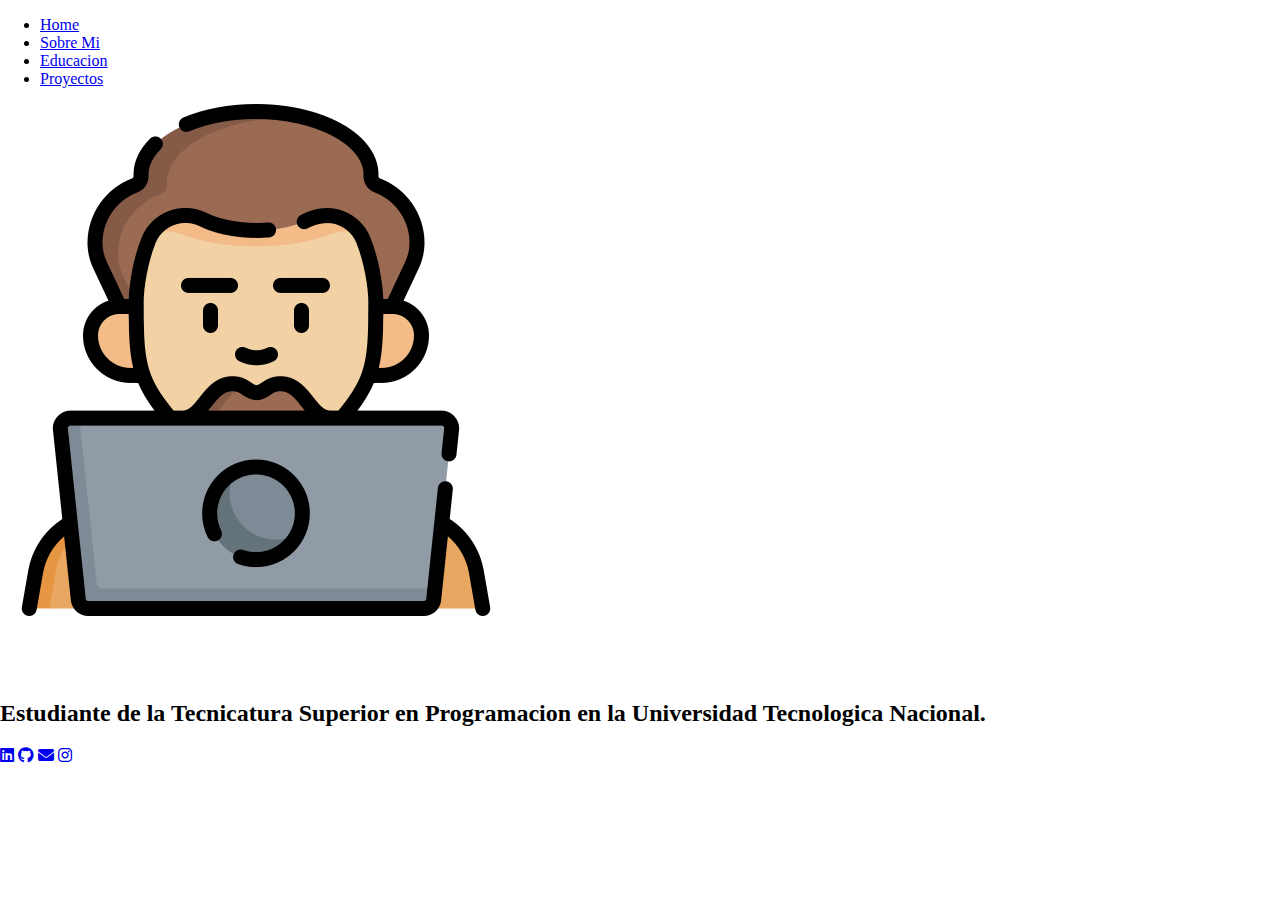
<file: index.html>
<!DOCTYPE html>
<html lang="en">
<head>
    <meta charset="UTF-8">
    <meta name="viewport" content="width=device-width, initial-scale=1.0">
    <link rel="stylesheet" href="estilos.css">
    <link rel="preconnect" href="https://fonts.googleapis.com">
    <link rel="preconnect" href="https://fonts.gstatic.com" crossorigin>
    <link href="https://fonts.googleapis.com/css2?family=Poppins:wght@300;400;600&display=swap" rel="stylesheet">
    <link rel="stylesheet" href="https://cdnjs.cloudflare.com/ajax/libs/font-awesome/6.7.2/css/all.min.css" integrity="sha512-Evv84Mr4kqVGRNSgIGL/F/aIDqQb7xQ2vcrdIwxfjThSH8CSR7PBEakCr51Ck+w+/U6swU2Im1vVX0SVk9ABhg==" crossorigin="anonymous" referrerpolicy="no-referrer" />
    <title>Portafolio</title>
</head>
<body>
    <div class="header-container">
        <header class="header">
            <nav id="nav">
                <ul>
                    <li><a href="index.html">Home</a></li>
                    <li><a href="Sobremi.html">Sobre Mi</a></li>
                    <li><a href="Educacion.html">Educacion</a></li>
                    <li><a href="Proyectos.html">Proyectos</a></li>
                </ul>
            </nav>
        </header>
    </div>
    <!--Seccion-->
    <section id="inicio" class="inicio">
        <div class="contenido-banner">
            <div class="contenedor-img">
                <img src="./img/3770431.png" alt="">  
            </div>
            <h1><span style="color: white;">Alejo Diaz Allendez</span></h1>
            <h2>Estudiante de la Tecnicatura Superior en Programacion en la Universidad Tecnologica Nacional.
            </h2>
            <div class="redes">
                <a href="https://www.linkedin.com/in/alejo-diaz-allendez/" target="_blank"><i class="fa-brands fa-linkedin"></i></a>
                <a href="https://github.com/ADAllendez"target="_blank"><i class="fa-brands fa-github"></i></a>
                <a href="https://mail.google.com/mail/u/0/#inbox?compose=new" target="_blank"><i class="fa-solid fa-envelope"></i></a>
                <a href="https://www.instagram.com/diiazalejo/"target="_blank"><i class="fa-brands fa-instagram"></i></a>
            </div>
        </div>
    </section>
</body>
</html>
</file>
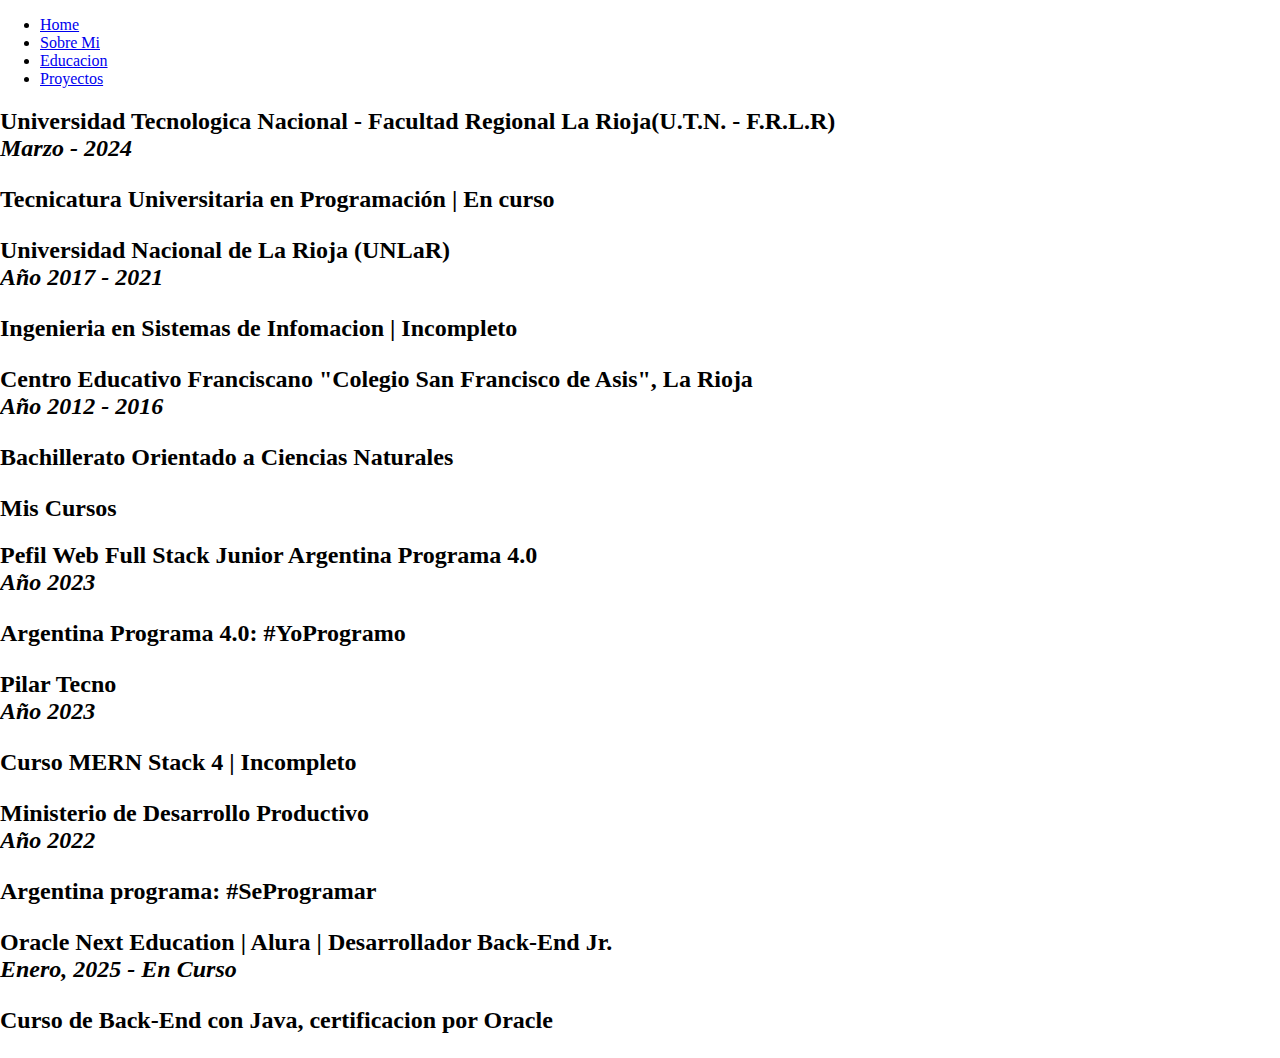
<file: Educacion.html>
<!DOCTYPE html>
<html lang="en">
<head>
    <meta charset="UTF-8">
    <meta name="viewport" content="width=device-width, initial-scale=1.0">
    <link rel="stylesheet" href="./estilos.css">
    <link rel="preconnect" href="https://fonts.googleapis.com">
    <link rel="preconnect" href="https://fonts.gstatic.com" crossorigin>
    <link href="https://fonts.googleapis.com/css2?family=Poppins:wght@300;400;600&display=swap" rel="stylesheet">
    <title>Educacion</title>
</head>
<body>
    <div class="header-container">
        <header class="header">
            <nav id="nav">
                <ul>
                    <li><a href="Home.html">Home</a></li>
                    <li><a href="Sobremi.html">Sobre Mi</a></li>
                    <li><a href="Educacion.html">Educacion</a></li>
                    <li><a href="Proyectos.html">Proyectos</a></li>
                </ul>
            </nav>
        </header>
        <section id="inicio" class="inicio">
            <div class="contenido-educacion">
                <h2 class="educacion">
                    Universidad Tecnologica Nacional - Facultad Regional La Rioja(U.T.N. - F.R.L.R)
                    <br>
                    <i>Marzo - 2024</i>
                    <br>
                    <p class="educacion-sub">Tecnicatura Universitaria en Programación | En curso</p>
                </h2>
                <h2 class="educacion">
                    Universidad Nacional de La Rioja (UNLaR)
                    <br>
                    <i>Año 2017 - 2021</i>
                    <br>
                    <p class="educacion-sub">Ingenieria en Sistemas de Infomacion | Incompleto</p>
                </h2>
                <h2 class="educacion">
                    Centro Educativo Franciscano "Colegio San Francisco de Asis", La Rioja
                    <br>
                    <i>Año 2012 - 2016</i>
                    <br>
                    <p class="educacion-sub">Bachillerato Orientado a Ciencias Naturales</p>
                </h2>
            </div>
            <h2 class="titulo-skills">Mis Cursos</h2> 
            <div class="contenido-cursos">
                <h2 class="curso">
                        Pefil Web Full Stack Junior Argentina Programa 4.0
                        <br>
                        <i>Año 2023</i>
                        
                        <p class="educacion-curso">Argentina Programa 4.0: #YoProgramo</p>
                </h2>
                <h2 class="curso">
                        Pilar Tecno
                        <br>
                        <i>Año 2023</i>
                        
                        <p class="educacion-curso">Curso MERN Stack 4 | Incompleto</p>
                </h2>
                <h2 class="curso">
                        Ministerio de Desarrollo Productivo
                        <br>
                        <i>Año 2022</i>
                        
                        <p class="educacion-curso">Argentina programa: #SeProgramar</p>
                </h2>
                <h2 class="curso">
                        Oracle Next Education | Alura | Desarrollador Back-End Jr.
                        <br>
                        <i>Enero, 2025 - En Curso</i>
                        
                        <p class="educacion-curso">
                            Curso de Back-End con Java, certificacion por Oracle
                        </p>
                </h2>
            </div>
        </section>

</body>
</html>
</file>
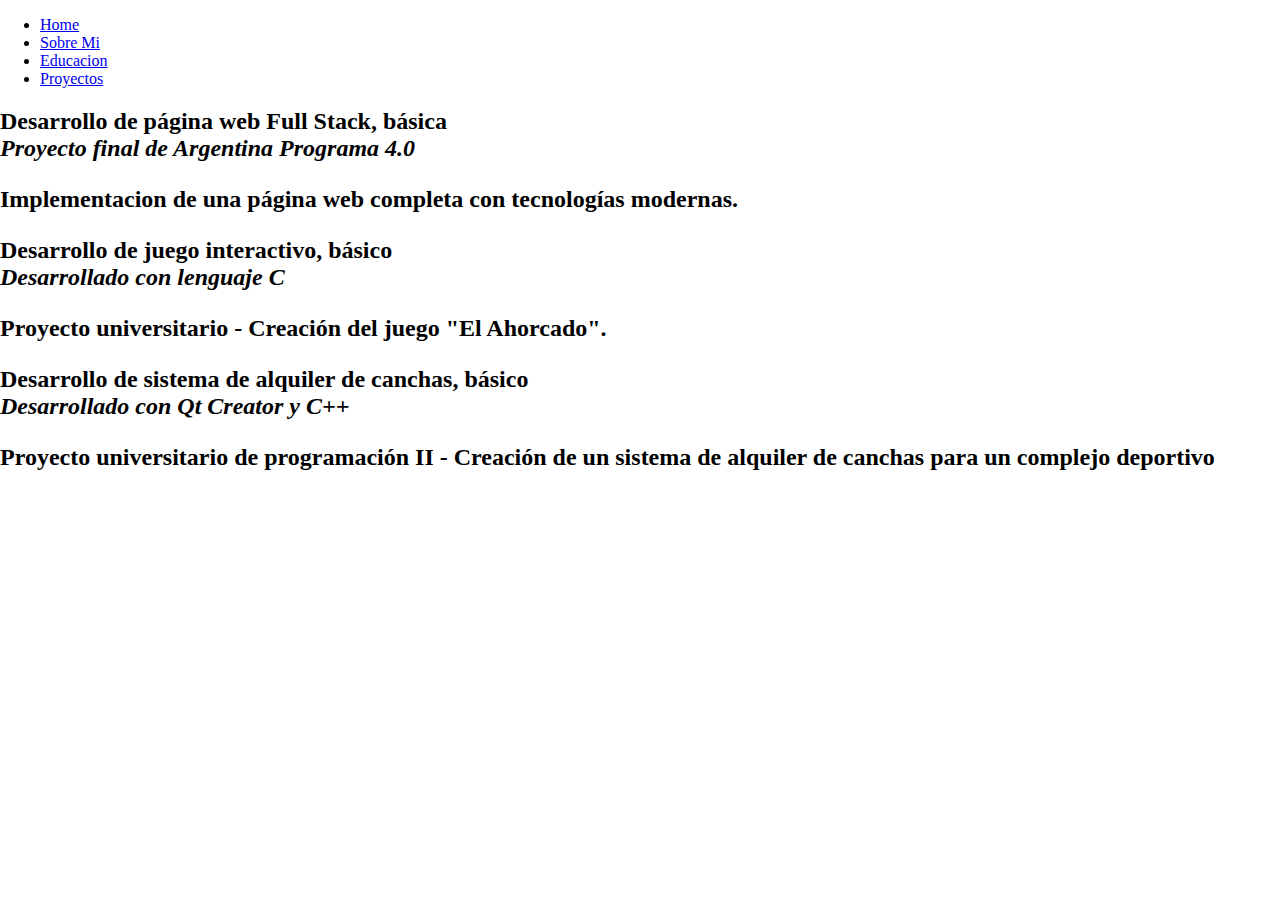
<file: Proyectos.html>
<!DOCTYPE html>
<html lang="en">
<head>
    <meta charset="UTF-8">
    <meta name="viewport" content="width=device-width, initial-scale=1.0">
    <link rel="stylesheet" href="./estilos.css">
    <link rel="preconnect" href="https://fonts.googleapis.com">
    <link rel="preconnect" href="https://fonts.gstatic.com" crossorigin>
    <link href="https://fonts.googleapis.com/css2?family=Poppins:wght@300;400;600&display=swap" rel="stylesheet">
    <title>Proyectos</title>
</head>
<body>
    <div class="header-container">
        <header class="header">
            <nav id="nav">
                <ul>
                    <li><a href="index.html">Home</a></li>
                    <li><a href="Sobremi.html">Sobre Mi</a></li>
                    <li><a href="Educacion.html">Educacion</a></li>
                    <li><a href="Proyectos.html">Proyectos</a></li>
                </ul>
            </nav>
        </header>
    </div>
    <section id="inicio" class="inicio">
        <div class="contenido-proyectos">
            <h2 class="proyecto">
                Desarrollo de página web Full Stack, básica
                <br>
                <i>Proyecto final de Argentina Programa 4.0</i>
                <br>
                <p class="proyecto-sub">Implementacion de una página web completa con tecnologías modernas.</p>
            </h2>
            <h2 class="proyecto">
                Desarrollo de juego interactivo, básico
                <br>
                <i>Desarrollado con lenguaje C</i>
                <br>
                <p class="proyecto-sub">Proyecto universitario - Creación del juego "El Ahorcado".</p>
            </h2>
            <h2 class="proyecto">
                Desarrollo de sistema de alquiler de canchas, básico
                <br>
                <i>Desarrollado con Qt Creator y C++</i>
                <br>
                <p class="proyecto-sub">Proyecto universitario de programación II - Creación de un sistema de alquiler de canchas para un complejo deportivo</p>
            </h2>
        </div>
    </section>
    
</body>
</html>
</file>
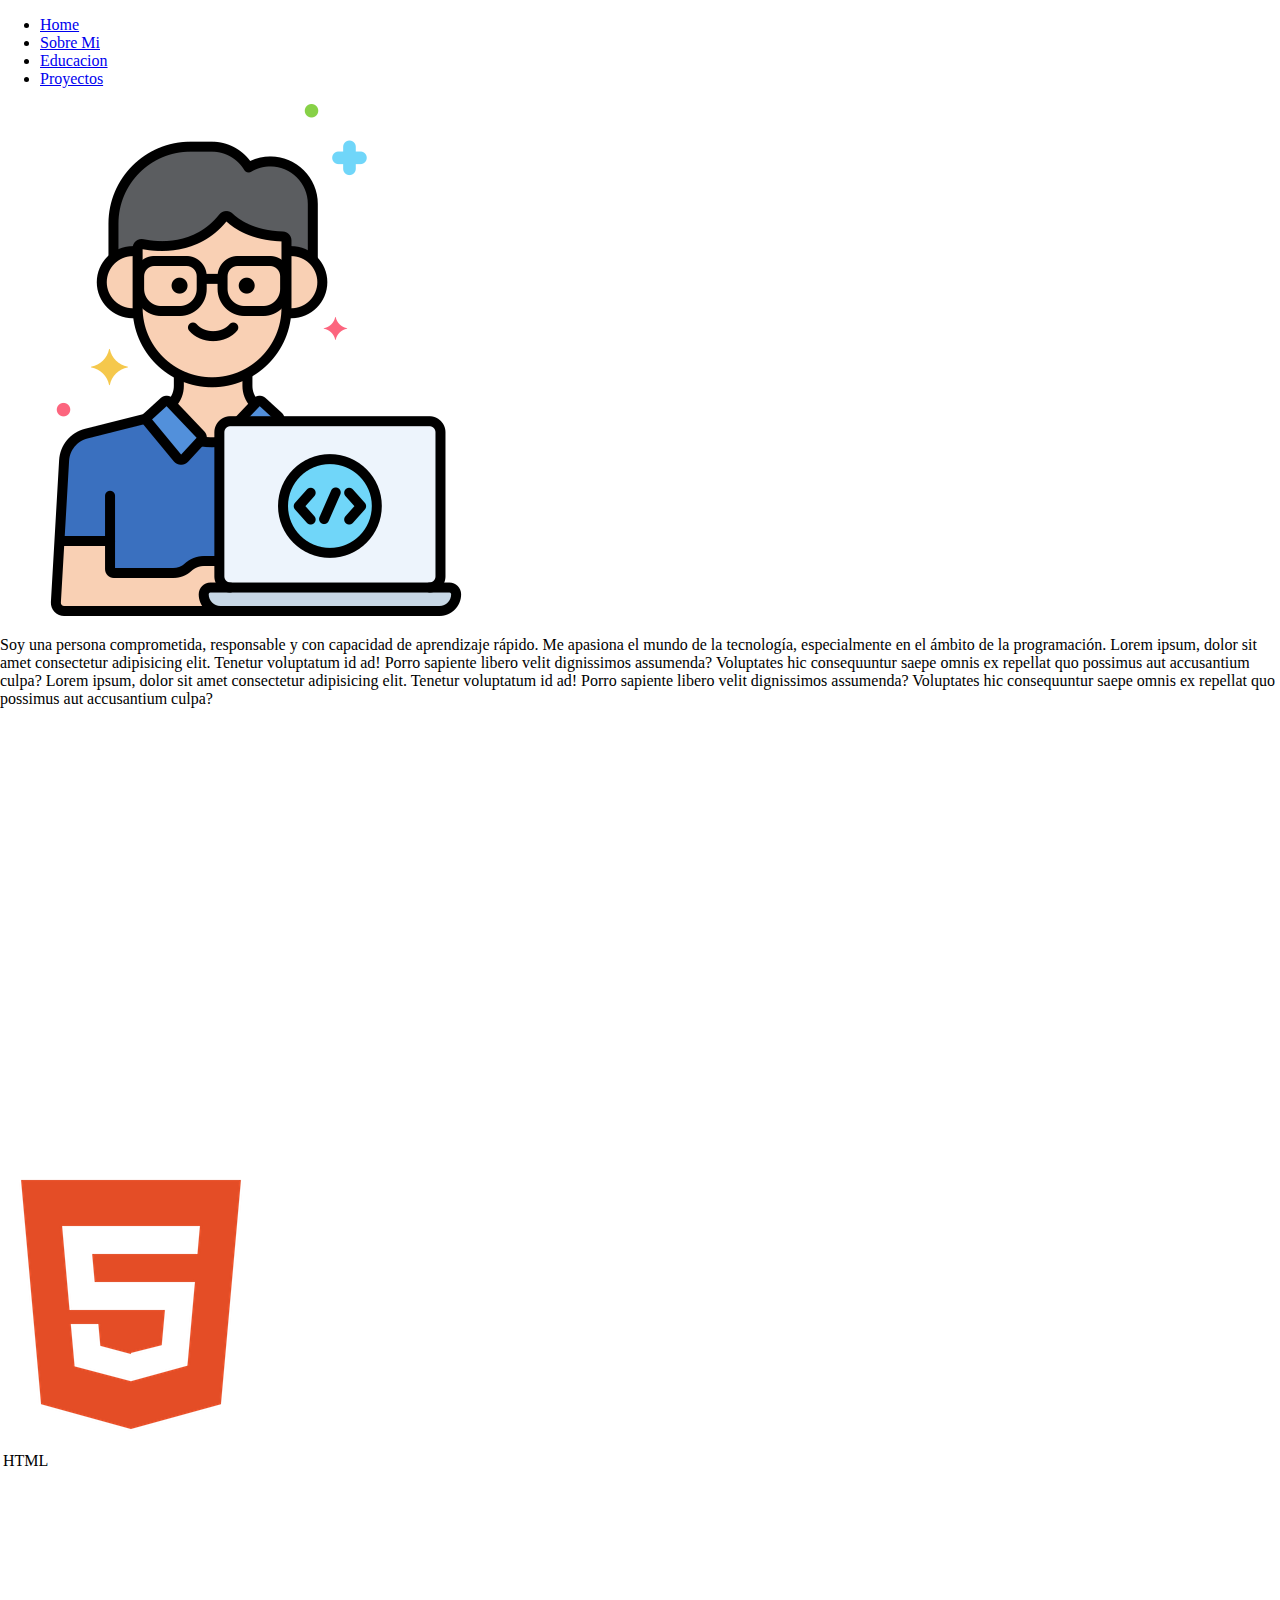
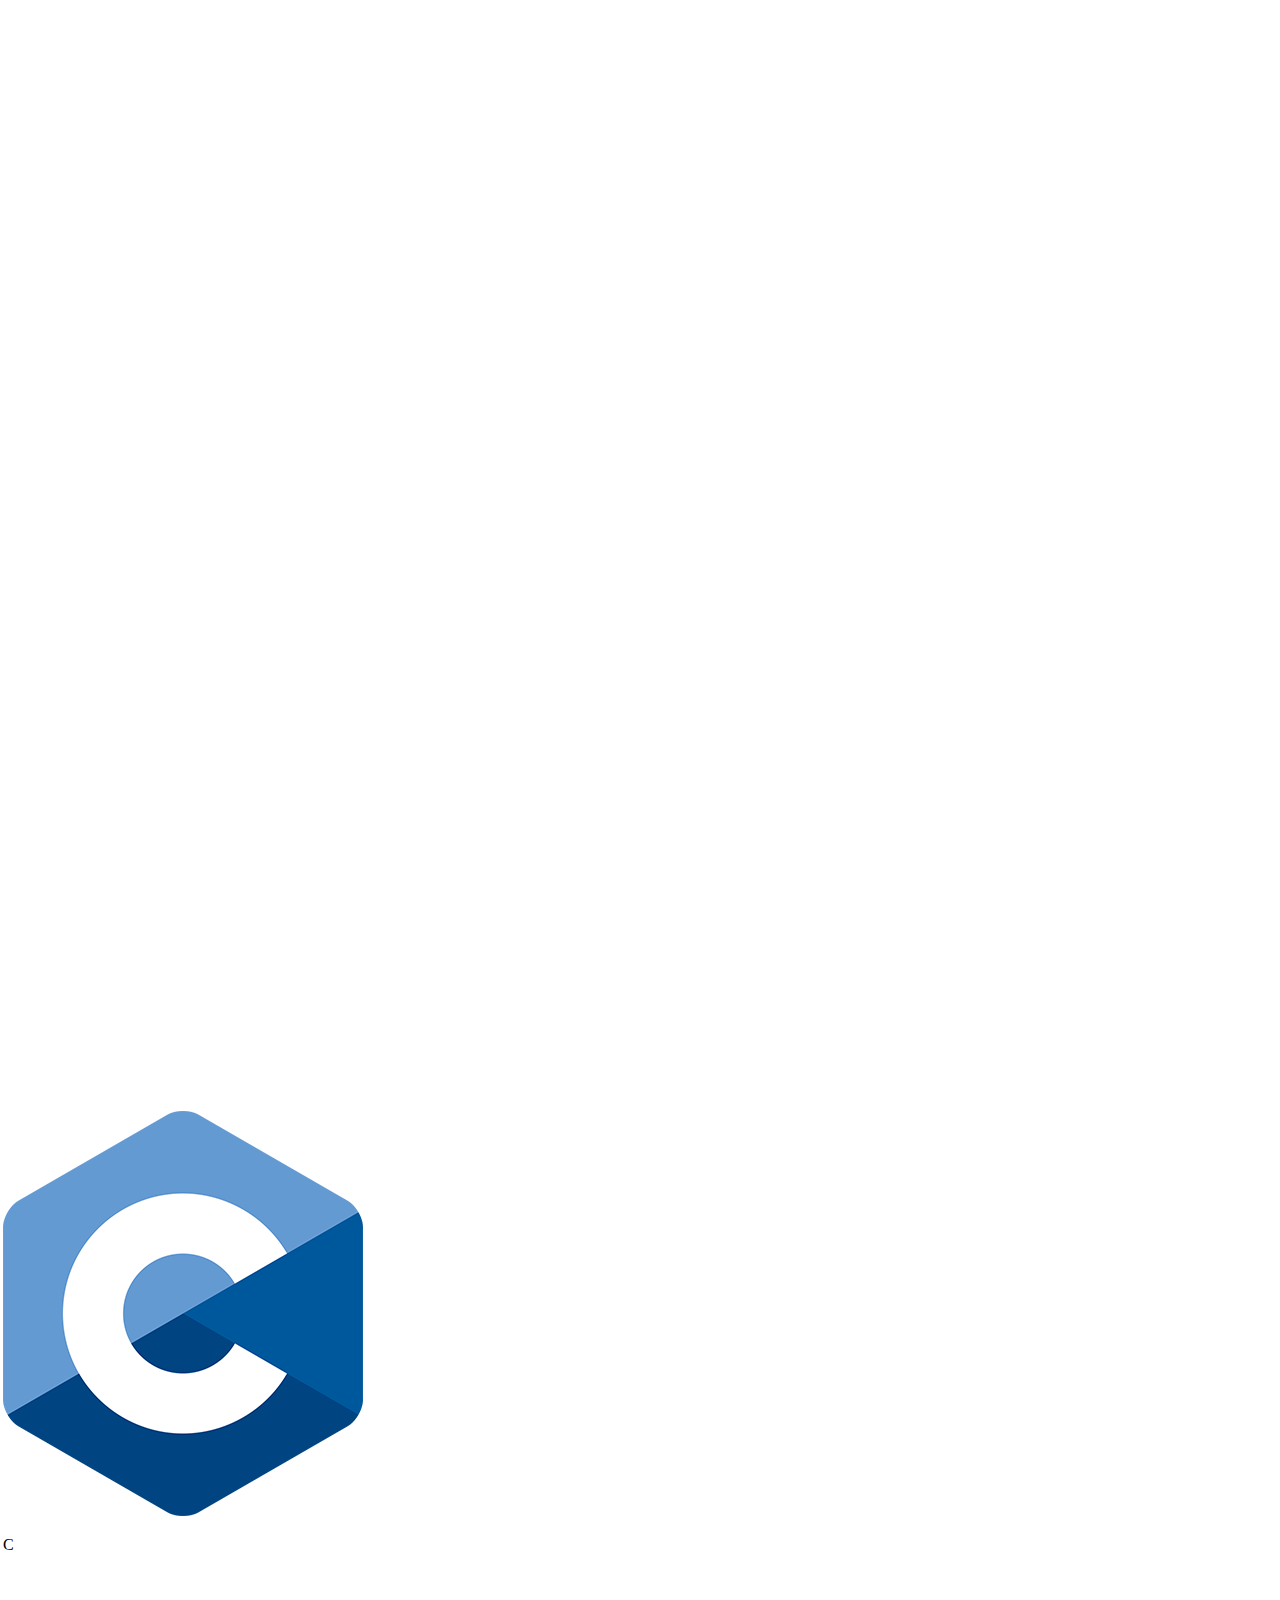
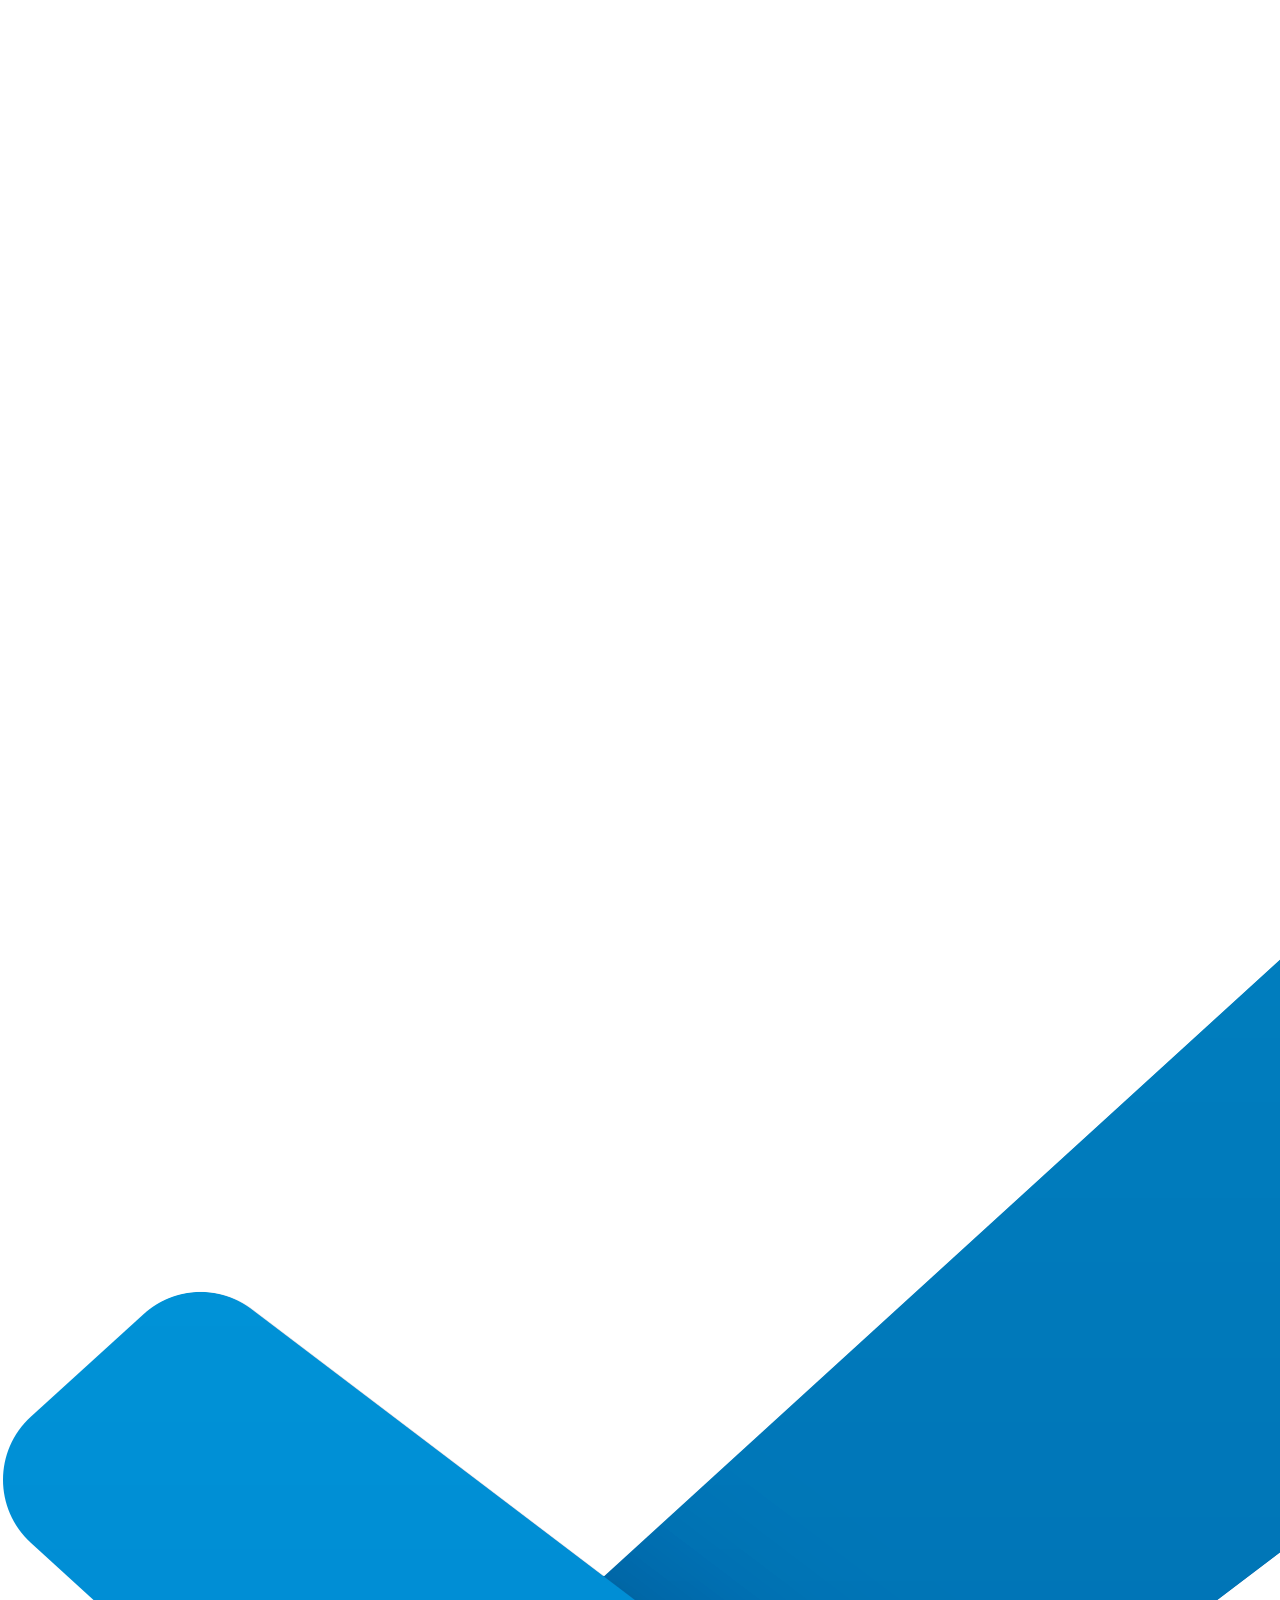
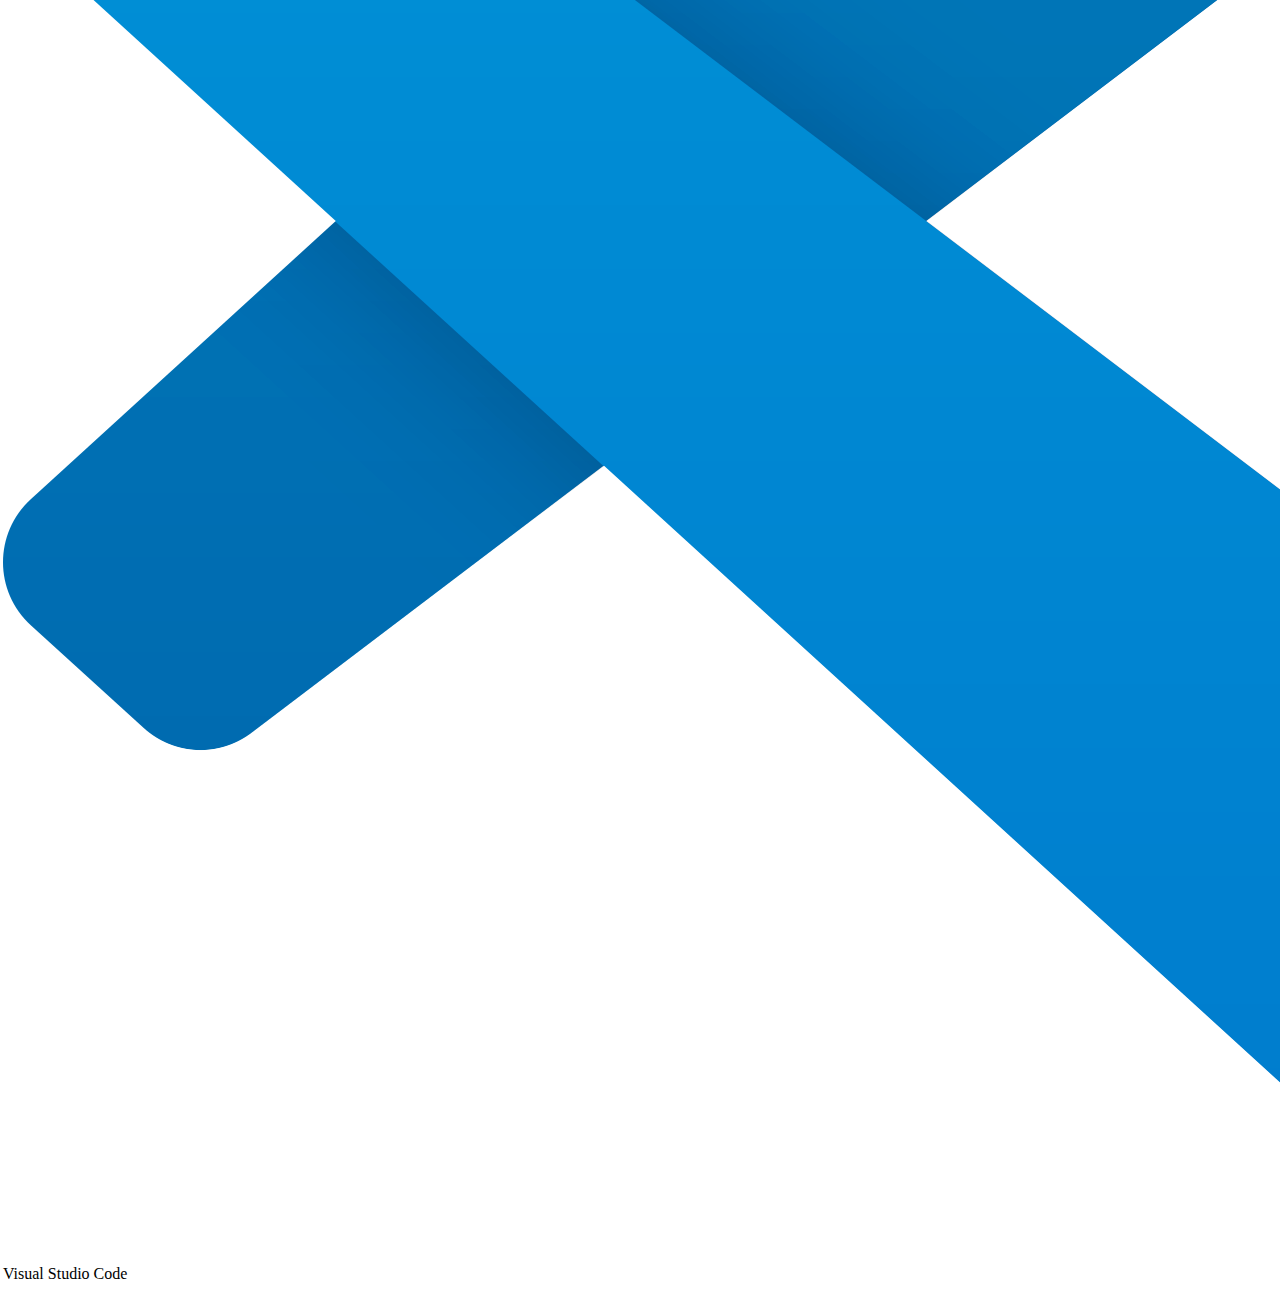
<file: Sobremi.html>
<!DOCTYPE html>
<html lang="en">
<head>
    <meta charset="UTF-8">
    <meta name="viewport" content="width=device-width, initial-scale=1.0">
    <link rel="stylesheet" href="estilos.css">
    <link rel="preconnect" href="https://fonts.googleapis.com">
    <link rel="preconnect" href="https://fonts.gstatic.com" crossorigin>
    <link href="https://fonts.googleapis.com/css2?family=Poppins:wght@300;400;600&display=swap" rel="stylesheet">
    <link rel="stylesheet" href="Sobremi.html">
    <title>Sobre Mi</title>
</head>
<body>
    <div class="header-container">
        <header class="header">
            <nav id="nav">
                <ul>
                    <li><a href="index.html">Home</a></li>
                    <li><a href="Sobremi.html">Sobre Mi</a></li>
                    <li><a href="Educacion.html">Educacion</a></li>
                    <li><a href="Proyectos.html">Proyectos</a></li>
                </ul>
            </nav>
        </header>
    </div>
    <section id="inicio" class="inicio">
        <div class="contenido-banner-sobremi">
            <div class="contenedor-img-sobremi">
                <img src="./img/3271001.png" alt="">  
            </div>
            <p>Soy una persona comprometida, responsable y con capacidad de aprendizaje rápido. 
                Me apasiona el mundo de la tecnología, especialmente en el ámbito de la programación.
                Lorem ipsum, dolor sit amet consectetur adipisicing elit. Tenetur voluptatum id ad! Porro sapiente libero velit dignissimos assumenda? 
                Voluptates hic consequuntur saepe omnis ex repellat quo possimus aut accusantium culpa?
                Lorem ipsum, dolor sit amet consectetur adipisicing elit. Tenetur voluptatum id ad! Porro sapiente libero velit dignissimos assumenda? 
                Voluptates hic consequuntur saepe omnis ex repellat quo possimus aut accusantium culpa?
            </p>
        </div>
            <h2 class="titulo-skills"><span style="color: white;">Mis skills</span></h2> 
            <div class="contenido-skill">
                <table class="tabla-skills">
                    <tr class="iconos">
                        <td><img src="./img/html.webp" alt=""><p>HTML</p></td>
                        <td><img src="./img/css-512.webp" alt=""><p>CSS</p></td>
                        <td><img src="./img/JavaScript-logo.png" alt=""><p>Java Script</p></td>
                    </tr>
                    <tr class="iconos">
                        <td><img src="./img/C_Logo.png" alt=""><p>C</p></td>
                        <td><img src="./img/ISO_C++_Logo.svg.png" alt=""><p>C++</p></td>
                        <td><img src="./img/226777.png" alt=""><p>Java</p></td>
                    </tr>
                    <tr class="iconos">
                        <td><img src="./img/Visual_Studio_Code_1.35_icon.svg.png" alt=""><p>Visual Studio Code</p></td>
                        <td><img src="./img/25231.png" alt=""><p>GitHub</p></td>
                        <td><img src="./img/QtCreatorIcon.png" alt=""><p>Qt Creator</p></td>
                    </tr>
                </table>
            </div>
    </section>
  
    
</body>
</html>
</file>
<file: estilos.css>
body{
    margin: 0;
    padding: 0;
}
</file>
